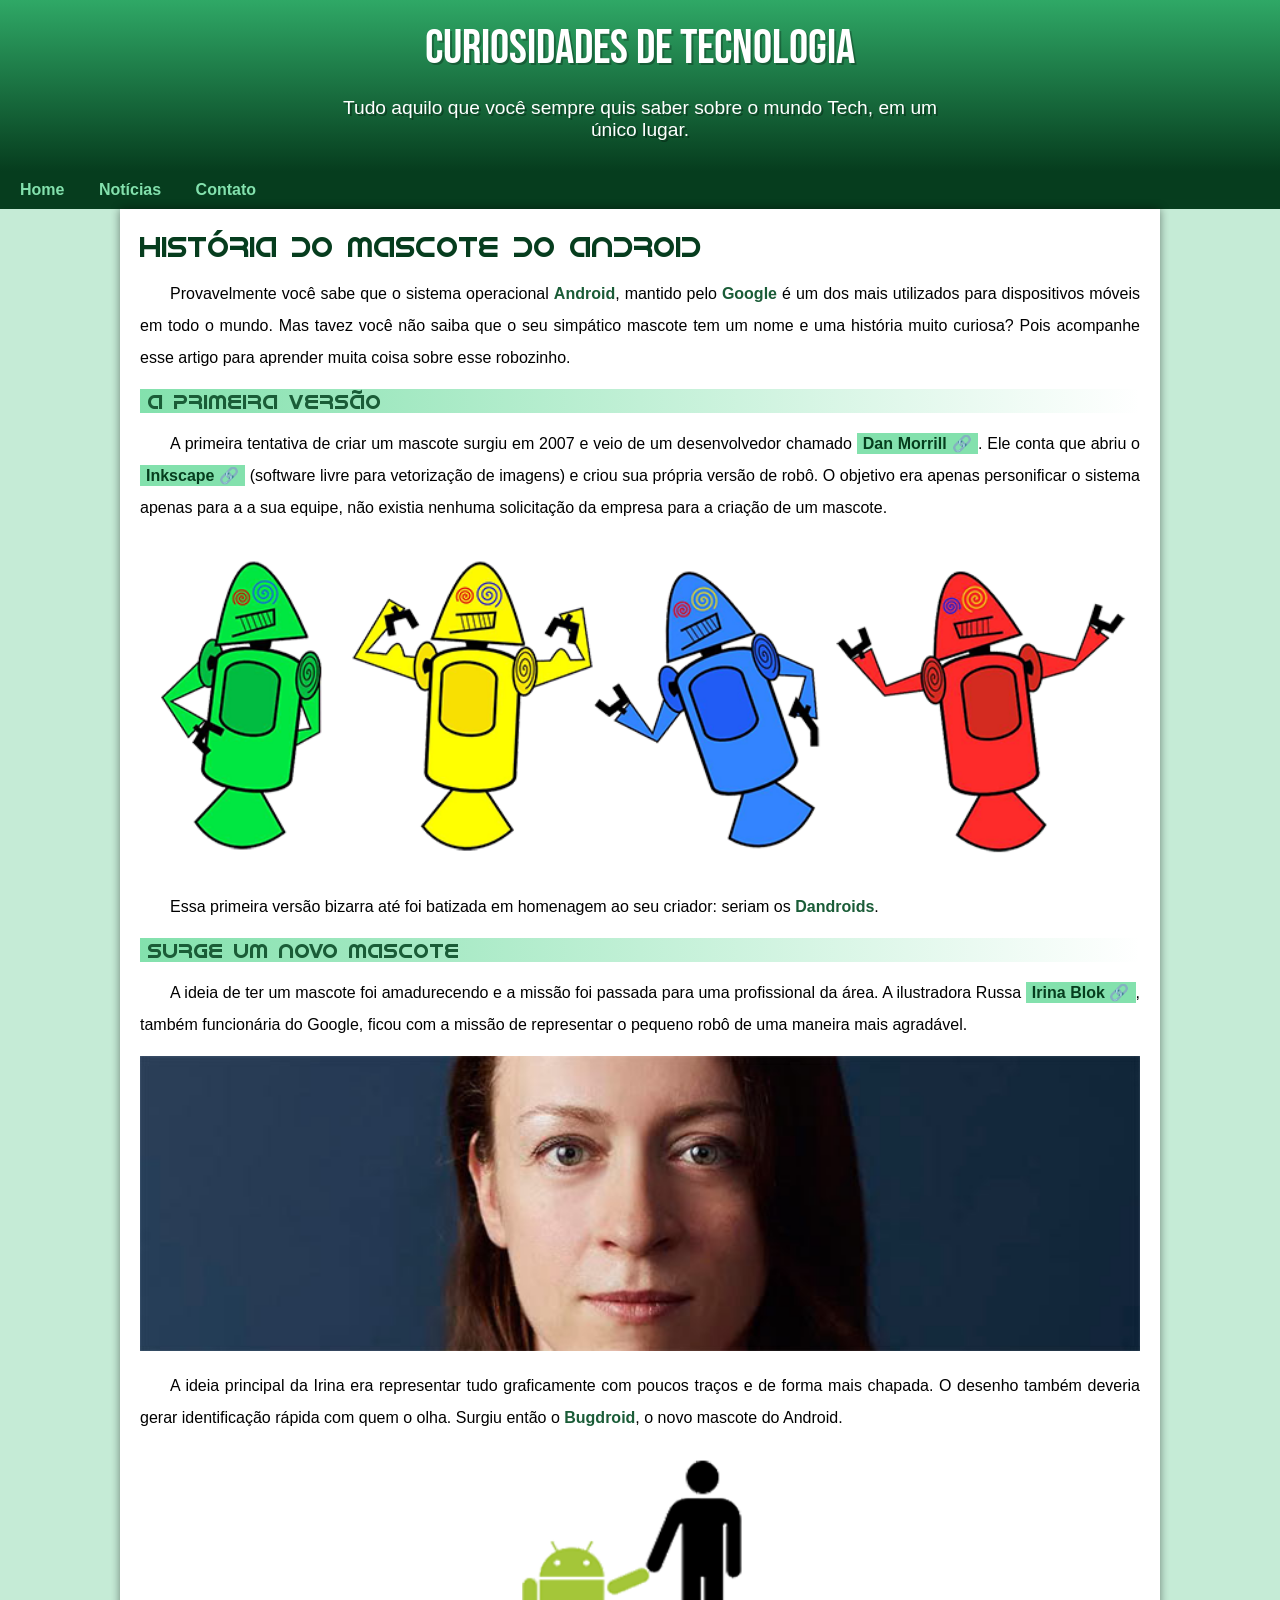
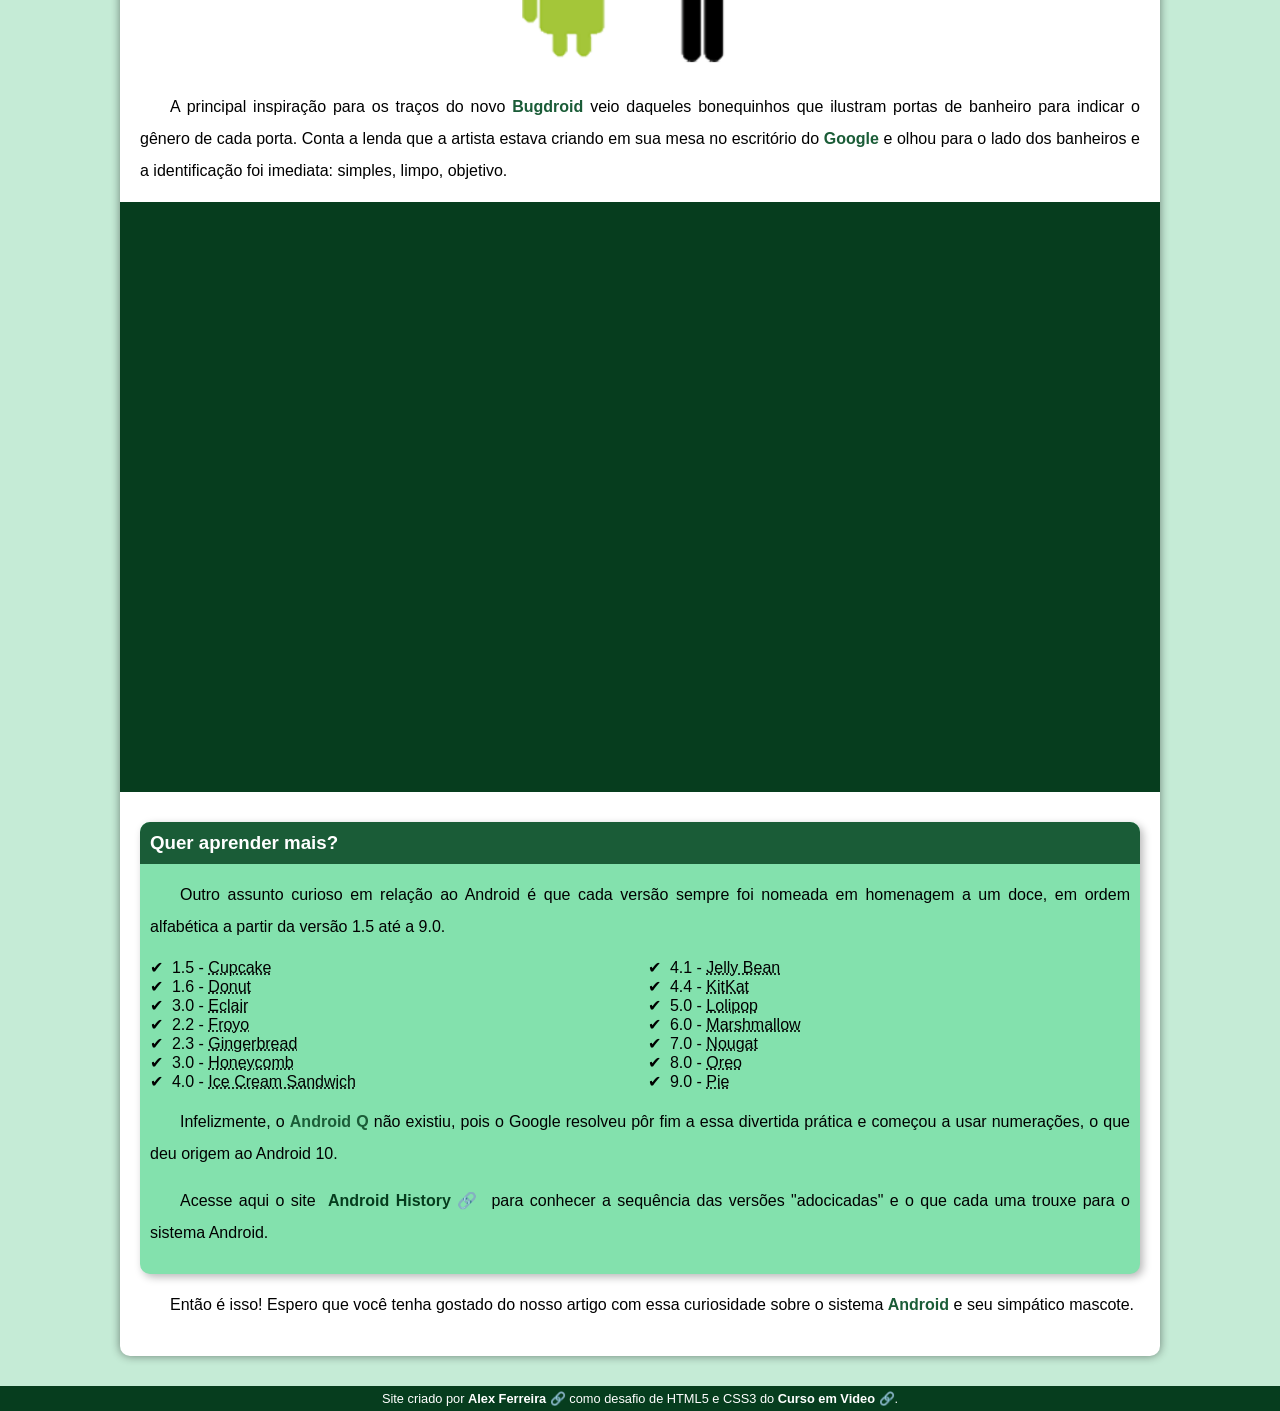
<file: index.html>
<!DOCTYPE html>
<html lang="pt-br">
<head>
    <meta charset="UTF-8">
    <meta http-equiv="X-UA-Compatible" content="IE=edge">
    <meta name="viewport" content="width=device-width, initial-scale=1.0">
    <title>Como surgiu o mascote do android</title>
   <link rel="shortcut icon" href="imagens/favicon.ico" type="image/x-icon">
   <link rel="stylesheet" href="style.css">
</head>
<body>
    <header>
        <h1>Curiosidades de Tecnologia</h1>
        <p>Tudo aquilo que você sempre quis saber sobre o mundo Tech, em um único lugar.</p>
    </header>
    <nav>
        <a href="android.html">Home</a>
        <a href="#">Notícias</a>
        <a href="#">Contato</a>
    </nav>
    <main>
        <article>
            <h1>História do Mascote do Android</h1>

            <p>Provavelmente você sabe que o sistema operacional <strong>Android</strong>, mantido pelo <strong>Google</strong> é um dos mais utilizados para dispositivos móveis em todo o mundo. Mas tavez você não saiba que o seu simpático mascote tem um nome e uma história muito curiosa? Pois acompanhe esse artigo para aprender muita coisa sobre esse robozinho.</p>

            <h2>A primeira versão</h2>

            <p>A primeira tentativa de criar um mascote surgiu em 2007 e veio de um desenvolvedor chamado <a href="https://androidcommunity.com/dan-morrill-shows-us-the-android-mascot-that-almost-was-20130103/" target="_blank" class="externo">Dan Morrill</a>. Ele conta que abriu o <a href="https://inkscape.org/pt-br/" target="_blank" class="externo">Inkscape</a> (software livre para vetorização de imagens) e criou sua própria versão de robô. O objetivo era apenas personificar o sistema apenas para a a sua equipe, não existia nenhuma solicitação da empresa para a criação de um mascote.</p>

            <picture>
                <source media="(max-width:670px )" srcset="imagens/dan-droids-pq.png">
                <img src="imagens/dan-droids.png" alt="primeiro mascote do android">
            </picture>

            <p>Essa primeira versão bizarra até foi batizada em homenagem ao seu criador: seriam os <strong>Dandroids</strong>.</p>

            <h2>Surge um novo mascote</h2>

            <p>A ideia de ter um mascote foi amadurecendo e a missão foi passada para uma profissional da área. A ilustradora Russa <a href="https://www.irinablok.com/android" target="_blank" class="externo">Irina Blok</a>, também funcionária do Google, ficou com a missão de representar o pequeno robô de uma maneira mais agradável.</p>

            <picture>
               <source media="(max-width:670px )" srcset="imagens/irina-blok-pq.jpg">
                <img src="imagens/irina-blok.jpg" alt="Irina Block, criadora do Bugdroid">
            </picture>

            <p>A ideia principal da Irina era representar tudo graficamente com poucos traços e de forma mais chapada. O desenho também deveria gerar identificação rápida com quem o olha. Surgiu então o <strong>Bugdroid</strong>, o novo mascote do Android.</p>

            <img src="imagens/bugdroid.png" id="pequeno" alt="Bugdroid">

            <p>A principal inspiração para os traços do novo <strong>Bugdroid</strong> veio daqueles bonequinhos que ilustram portas de banheiro para indicar o gênero de cada porta. Conta a lenda que a artista estava criando em sua mesa no escritório do <strong>Google</strong> e olhou para o lado dos banheiros e a identificação foi imediata: simples, limpo, objetivo.</p>

            <div class="video">
                <iframe width="560" height="315" src="https://www.youtube.com/embed/l2UDgpLz20M" title="YouTube video player" frameborder="0" allow="accelerometer; autoplay; clipboard-write; encrypted-media; gyroscope; picture-in-picture" allowfullscreen></iframe>
            </div>
            
             <aside>
                 <h3>Quer aprender mais?</h3> 
                 
                <p>Outro assunto curioso em relação ao Android é que cada versão sempre foi nomeada em homenagem a um doce, em ordem alfabética a partir da versão 1.5 até a 9.0.</p>
    
                <ul>
                    <li>1.5 - <abbr title="Bolo de Copo">Cupcake</abbr></li>
                    <li>1.6 - <abbr title="Rosquinha">Donut</abbr></li>
                    <li>3.0 - <abbr title="Bomba">Eclair</abbr></li>
                    <li>2.2 - <abbr title="Iogurte Congelado">Froyo</abbr></li>
                    <li>2.3 - <abbr title="Biscoito de Gengibre">Gingerbread</abbr></li>
                    <li>3.0 - <abbr title="Favo de Mel">Honeycomb</abbr></li>
                    <li>4.0 - <abbr title="Sanduiche de Sorvete">Ice Cream Sandwich</abbr></li>
                    <li>4.1 - <abbr title="Jujuba">Jelly Bean</abbr></li>
                    <li>4.4 - <abbr title="KitKat">KitKat</abbr></li>
                    <li>5.0 - <abbr title="Pirulito">Lolipop</abbr></li>
                    <li>6.0 - <abbr title="Marshmallow">Marshmallow</abbr></li>
                    <li>7.0 - <abbr title="Torrone">Nougat</abbr></li>
                    <li>8.0 - <abbr title="Oreo">Oreo</abbr></li>
                    <li>9.0 - <abbr title="Torta"> Pie</abbr></li>
                </ul>
    
                <p>Infelizmente, o <strong>Android Q</strong> não existiu, pois o Google resolveu pôr fim a essa divertida prática e começou a usar numerações, o que deu origem ao Android 10.</p>
    
                <p>Acesse aqui o site <a href="https://www.android.com/intl/en_uk/" target="_blank" class="externo">Android History</a> para conhecer a sequência das versões "adocicadas" e o que cada uma trouxe para o sistema Android.</p>
             </aside>
           

            <p>Então é isso! Espero que você tenha gostado do nosso artigo com essa curiosidade sobre o sistema <strong>Android</strong> e seu simpático mascote.</p>
        </article>
    </main>
    
    <footer>
        <p>Site criado por <a href="https://www.instagram.com/alexferreira_rio/" target="_blank" class="externo">Alex Ferreira</a> como desafio de HTML5 e CSS3 do <a href="https://www.cursoemvideo.com/" target="_blank" class="externo">Curso em Video</a>.</p>
    </footer>
</body>
</html>
</file>
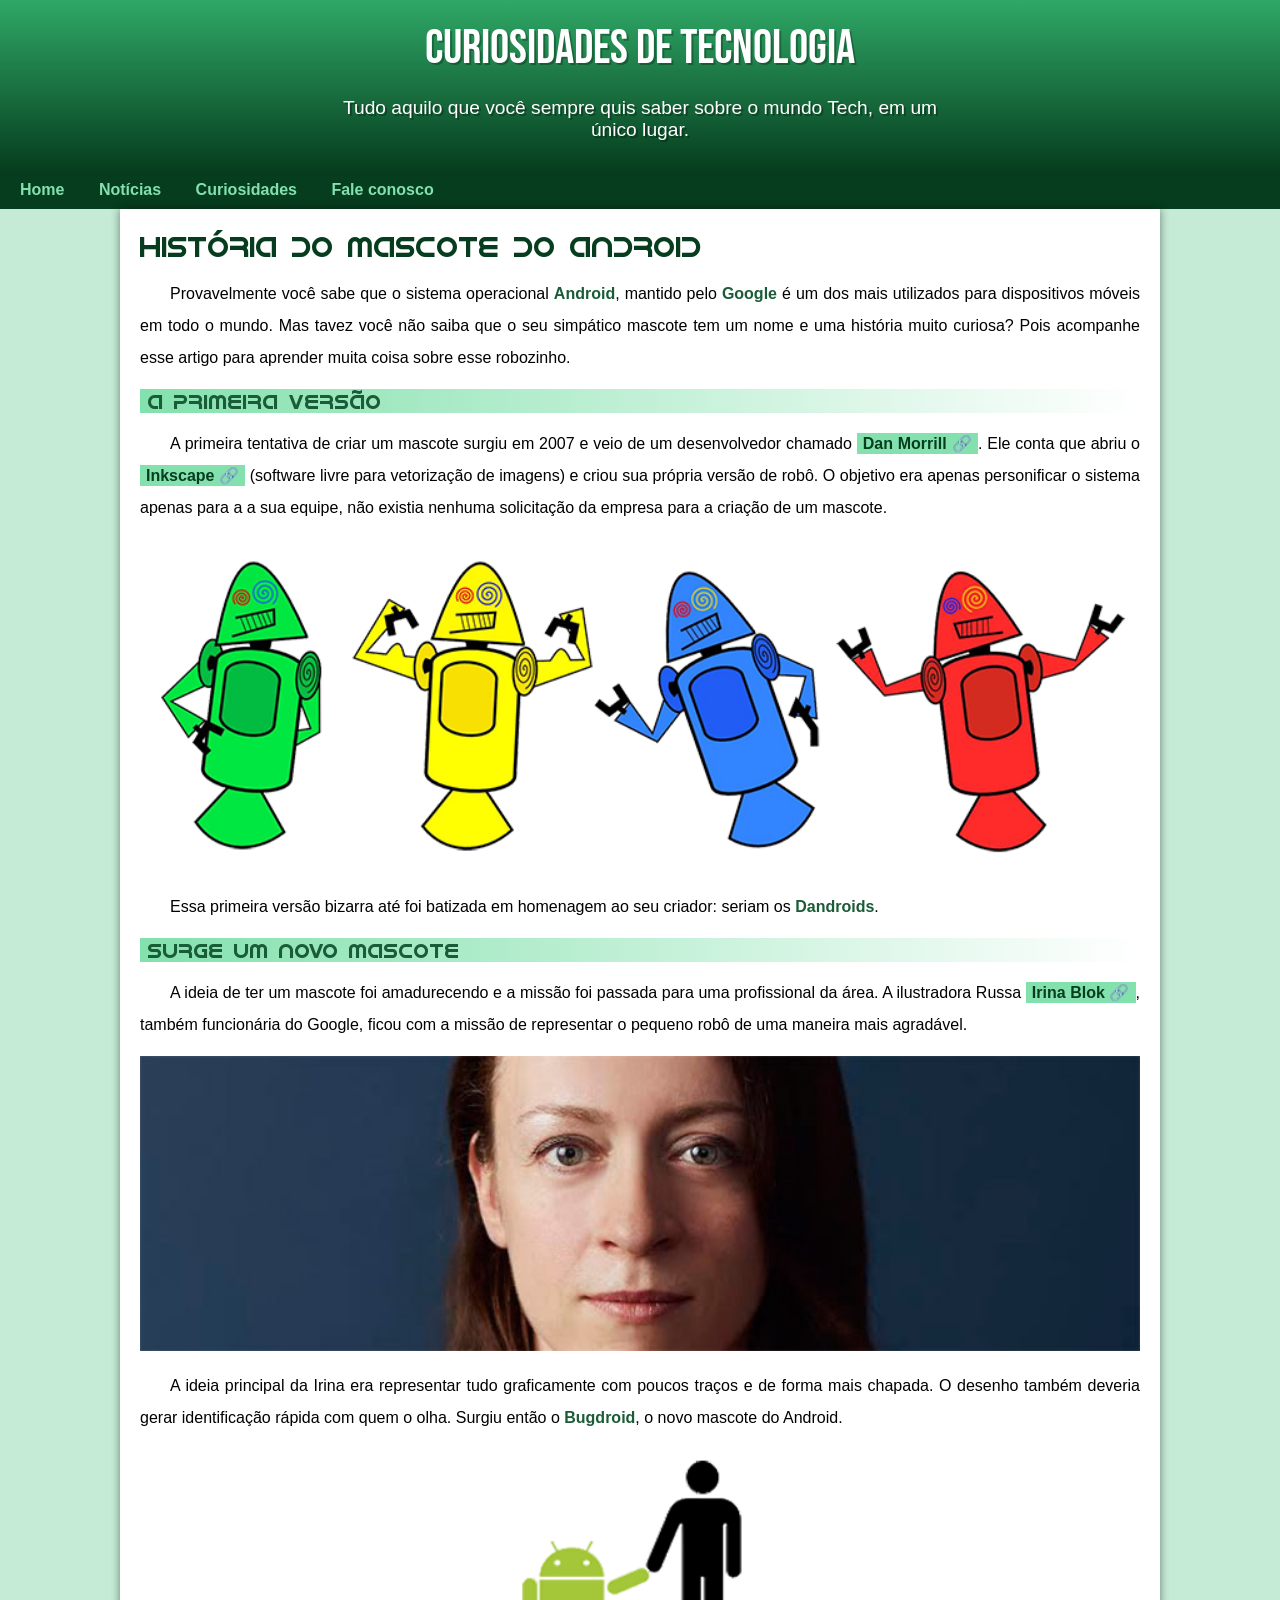
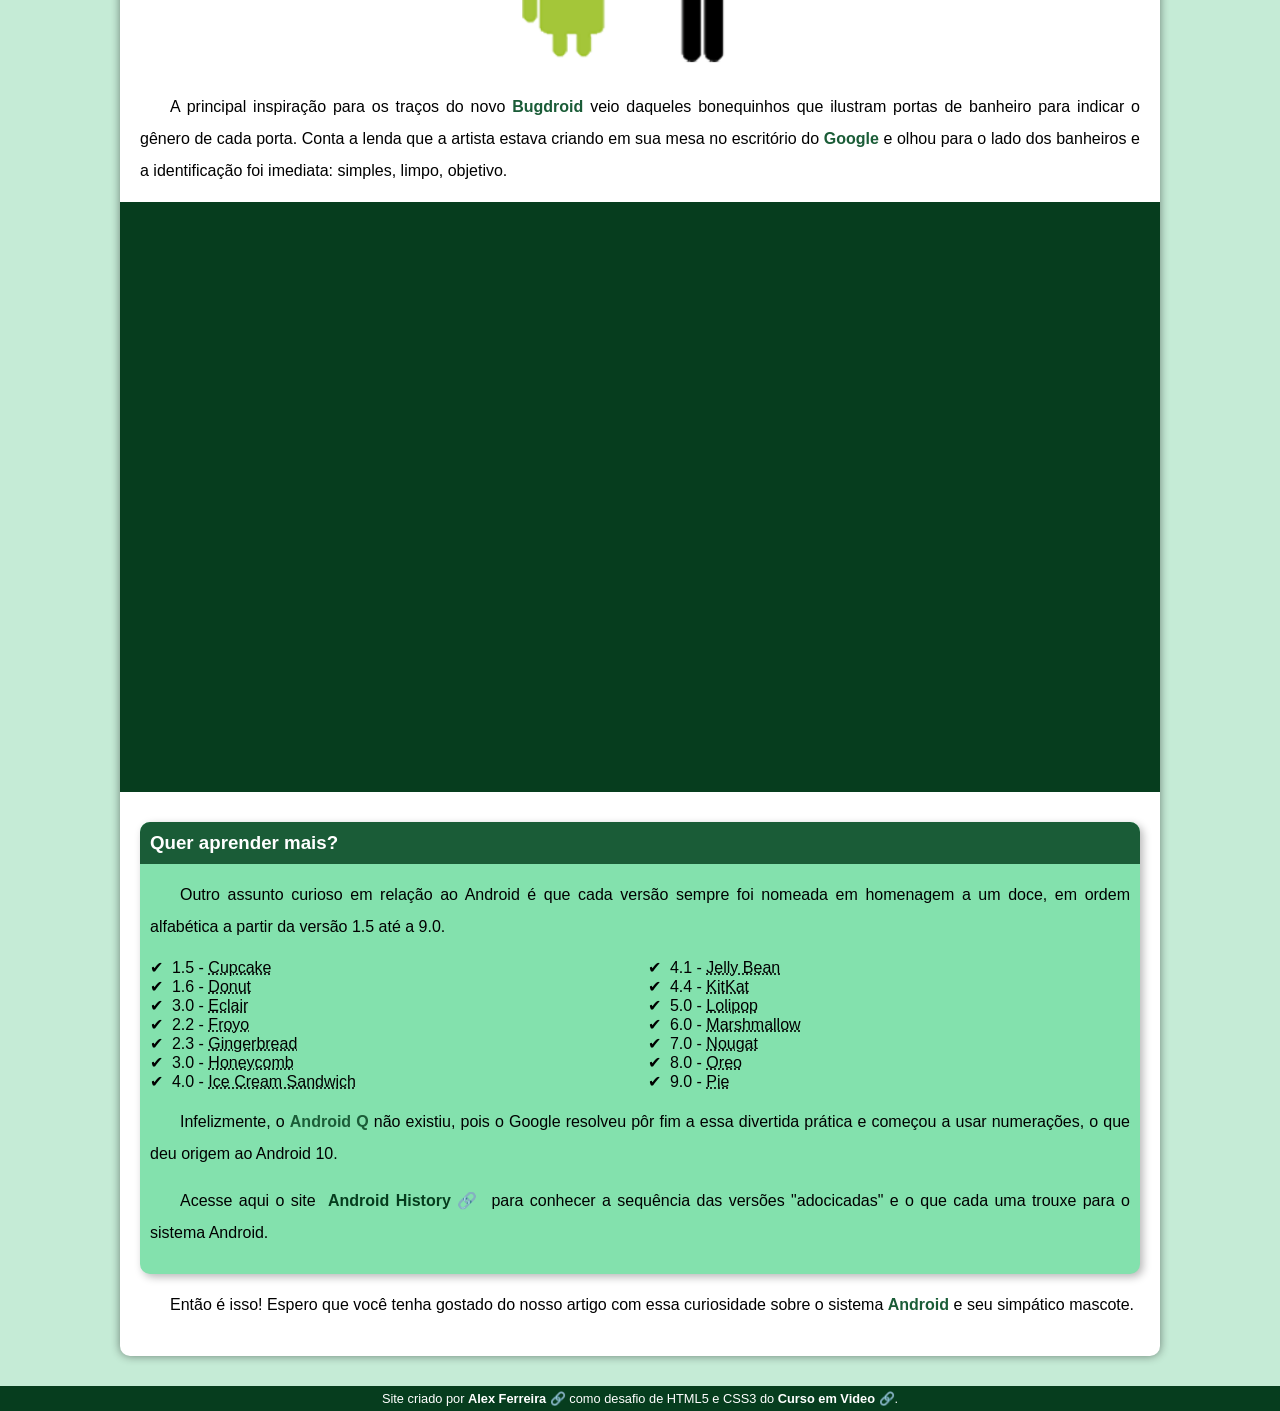
<file: index.html.html>
<!DOCTYPE html>
<html lang="pt-br">
<head>
    <meta charset="UTF-8">
    <meta http-equiv="X-UA-Compatible" content="IE=edge">
    <meta name="viewport" content="width=device-width, initial-scale=1.0">
    <title>Como surgiu o mascote do android</title>
   <link rel="shortcut icon" href="imagens/favicon.ico" type="image/x-icon">
   <link rel="stylesheet" href="style.css">
</head>
<body>
    <header>
        <h1>Curiosidades de Tecnologia</h1>
        <p>Tudo aquilo que você sempre quis saber sobre o mundo Tech, em um único lugar.</p>
    </header>
    <nav>
        <a href="android.html">Home</a>
        <a href="#">Notícias</a>
        <a href="#">Curiosidades</a>
        <a href="#">Fale conosco</a>
    </nav>
    <main>
        <article>
            <h1>História do Mascote do Android</h1>

            <p>Provavelmente você sabe que o sistema operacional <strong>Android</strong>, mantido pelo <strong>Google</strong> é um dos mais utilizados para dispositivos móveis em todo o mundo. Mas tavez você não saiba que o seu simpático mascote tem um nome e uma história muito curiosa? Pois acompanhe esse artigo para aprender muita coisa sobre esse robozinho.</p>

            <h2>A primeira versão</h2>

            <p>A primeira tentativa de criar um mascote surgiu em 2007 e veio de um desenvolvedor chamado <a href="https://androidcommunity.com/dan-morrill-shows-us-the-android-mascot-that-almost-was-20130103/" target="_blank" class="externo">Dan Morrill</a>. Ele conta que abriu o <a href="https://inkscape.org/pt-br/" target="_blank" class="externo">Inkscape</a> (software livre para vetorização de imagens) e criou sua própria versão de robô. O objetivo era apenas personificar o sistema apenas para a a sua equipe, não existia nenhuma solicitação da empresa para a criação de um mascote.</p>

            <picture>
                <source media="(max-width:670px )" srcset="imagens/dan-droids-pq.png">
                <img src="imagens/dan-droids.png" alt="primeiro mascote do android">
            </picture>

            <p>Essa primeira versão bizarra até foi batizada em homenagem ao seu criador: seriam os <strong>Dandroids</strong>.</p>

            <h2>Surge um novo mascote</h2>

            <p>A ideia de ter um mascote foi amadurecendo e a missão foi passada para uma profissional da área. A ilustradora Russa <a href="https://www.irinablok.com/android" target="_blank" class="externo">Irina Blok</a>, também funcionária do Google, ficou com a missão de representar o pequeno robô de uma maneira mais agradável.</p>

            <picture>
               <source media="(max-width:670px )" srcset="imagens/irina-blok-pq.jpg">
                <img src="imagens/irina-blok.jpg" alt="Irina Block, criadora do Bugdroid">
            </picture>

            <p>A ideia principal da Irina era representar tudo graficamente com poucos traços e de forma mais chapada. O desenho também deveria gerar identificação rápida com quem o olha. Surgiu então o <strong>Bugdroid</strong>, o novo mascote do Android.</p>

            <img src="imagens/bugdroid.png" id="pequeno" alt="Bugdroid">

            <p>A principal inspiração para os traços do novo <strong>Bugdroid</strong> veio daqueles bonequinhos que ilustram portas de banheiro para indicar o gênero de cada porta. Conta a lenda que a artista estava criando em sua mesa no escritório do <strong>Google</strong> e olhou para o lado dos banheiros e a identificação foi imediata: simples, limpo, objetivo.</p>

            <div class="video">
                <iframe width="560" height="315" src="https://www.youtube.com/embed/l2UDgpLz20M" title="YouTube video player" frameborder="0" allow="accelerometer; autoplay; clipboard-write; encrypted-media; gyroscope; picture-in-picture" allowfullscreen></iframe>
            </div>
            
             <aside>
                 <h3>Quer aprender mais?</h3> 
                 
                <p>Outro assunto curioso em relação ao Android é que cada versão sempre foi nomeada em homenagem a um doce, em ordem alfabética a partir da versão 1.5 até a 9.0.</p>
    
                <ul>
                    <li>1.5 - <abbr title="Bolo de Copo">Cupcake</abbr></li>
                    <li>1.6 - <abbr title="Rosquinha">Donut</abbr></li>
                    <li>3.0 - <abbr title="Bomba">Eclair</abbr></li>
                    <li>2.2 - <abbr title="Iogurte Congelado">Froyo</abbr></li>
                    <li>2.3 - <abbr title="Biscoito de Gengibre">Gingerbread</abbr></li>
                    <li>3.0 - <abbr title="Favo de Mel">Honeycomb</abbr></li>
                    <li>4.0 - <abbr title="Sanduiche de Sorvete">Ice Cream Sandwich</abbr></li>
                    <li>4.1 - <abbr title="Jujuba">Jelly Bean</abbr></li>
                    <li>4.4 - <abbr title="KitKat">KitKat</abbr></li>
                    <li>5.0 - <abbr title="Pirulito">Lolipop</abbr></li>
                    <li>6.0 - <abbr title="Marshmallow">Marshmallow</abbr></li>
                    <li>7.0 - <abbr title="Torrone">Nougat</abbr></li>
                    <li>8.0 - <abbr title="Oreo">Oreo</abbr></li>
                    <li>9.0 - <abbr title="Torta"> Pie</abbr></li>
                </ul>
    
                <p>Infelizmente, o <strong>Android Q</strong> não existiu, pois o Google resolveu pôr fim a essa divertida prática e começou a usar numerações, o que deu origem ao Android 10.</p>
    
                <p>Acesse aqui o site <a href="https://www.android.com/intl/en_uk/" target="_blank" class="externo">Android History</a> para conhecer a sequência das versões "adocicadas" e o que cada uma trouxe para o sistema Android.</p>
             </aside>
           

            <p>Então é isso! Espero que você tenha gostado do nosso artigo com essa curiosidade sobre o sistema <strong>Android</strong> e seu simpático mascote.</p>
        </article>
    </main>
    
    <footer>
        <p>Site criado por <a href="https://www.instagram.com/alexferreira_rio/" target="_blank" class="externo">Alex Ferreira</a> como desafio de HTML5 e CSS3 do <a href="https://www.cursoemvideo.com/" target="_blank" class="externo">Curso em Video</a>.</p>
    </footer>
</body>
</html>
</file>
<file: style.css>
@charset "UTF-8";

@import url('https://fonts.googleapis.com/css2?family=Bebas+Neue&display=swap');

@font-face {
    font-family: "Android";
    src: url('./fontes/idroid.otf') format('opentype');
    font-weight: normal;
}

:root {
    --cor0: #c5ebd6;
    --cor1: #83e1ad;
    --cor2: #3ddc84;
    --cor3: #2fa866;
    --cor4: #1a5c37;
    --cor5: #063d1e;

    --fonte-padrao: Arial, Verdana, Helvetica, sans-serif;
    --fonte-destaque: 'Bebas Neue', cursive;
    --fonte-android: 'Android', cursive;
}

* {
    margin: 0px;
    padding: 0px;
}


body {
    background-color: #c5ebd6;
    font-family: var(--fonte-padrao);
}

a.externo::after {
    content: '\00A0\1F517';
}

header {
    background-image: linear-gradient(to bottom, var(--cor3), var(--cor5));
    min-height: 150px;
    text-align: center;
}

header > h1 {
    color: white;
    font-family:var(--fonte-destaque);
    font-size: 3em;
    font-weight: normal;
    padding-top: 20px;
    margin-bottom: 20px;
    text-shadow: 2px 2px 0px rgba(0, 0, 0, 0.267);
    
}

header > p {
    color: white;
    font-family: var(--fonte-padrao);
    font-size: 1.2em;
    max-width: 600px;
    padding-right: 10px;
    padding-left: 10px;
    margin: auto;
    padding-bottom: 30px;
    text-shadow: 2px 2px 0px rgba(0, 0, 0, 0.315);
}

nav {
    background-color: var(--cor5);
    padding: 10px;
    box-shadow:0px, 7px, 7px rgba(0, 0, 0, 0.192) ;
}

nav > a {
    color:var(--cor1);
    padding: 10px;
    margin-right: 10px;
    border-radius: 5px;
    text-decoration: none;
    font-weight: bold;
    transition-duration: .5s;
}

nav > a:hover {
    background-color: var(--cor3);
    color: var(--cor5);
}

main {
    background-color: white;
    min-width: 300px;
    max-width: 1000px;
    margin: auto;
    margin-bottom: 30px;
    padding: 20px;
    box-shadow: 0px 0px 10px rgba(0, 0, 0, 0.456);
    border-bottom-left-radius: 10px;
    border-bottom-right-radius: 10px;
}

main h1 {
    color: var(--cor5);
    font-family:var(--fonte-android);
    font-weight: normal;
    font-size: 1.8em;
}

main h2 {
    font-family: var(--fonte-android);
    color: var(--cor4);
    font-size: 1.3em;
    font-weight: normal;
    background-image: linear-gradient(to right, var(--cor1), transparent);
    text-indent: 8px;
}

main p {
    
    margin: 15px 0px ;
    text-align: justify;
    text-indent: 30px;
    font-size: 1em;
    line-height: 2em;
}

main strong {
    color: var(--cor4);
    font-weight: bold; 
}

main a {
    text-decoration: none;
    font-weight: bold;
    color: var(--cor5);
    background-color: var(--cor1);
    padding: 2px 6px;
}

main a:hover {
    text-decoration: underline;
    color: var(--cor4);
}

main img {
    width: 100%;
}

main img#pequeno {
    max-width: 350px;
    display: block;
    margin: auto;
}

div.video {
    background-color: var(--cor5);
    margin: 0px -20px 30px -20px;
    padding: 20px;
    padding-bottom: 57%;
    position: relative;
}

div.video > iframe {
position: absolute;
top:5% ;
left:5% ;
width:90% ;
height:90% ;
}

aside {
    background-color: var(--cor1);
    padding: 10px;
    border-radius: 10px;
    box-shadow: 3px 3px 8px rgba(0, 0, 0, 0.281);
}

aside h3 {
    background-color: var(--cor4);
    color: white;
    padding: 10px;
    margin: -10px -10px 0px -10px;
    border-radius: 10px 10px 0px 0px;
}

aside > ul {
    list-style-type: '\2714\00A0\00A0';
    list-style-position: inside;
    columns: 2;
}

aside li:hover {
    background-color: var(--cor4);
    color:var(--cor2);
    border-radius: 10px;
    width: 46%;
    transition-duration: .5s;
}

footer {
    background-color: var(--cor5);
    color: white;
    text-align: center;
    font-size: 0.8em;
    padding: 5px;
}

footer a {
    color: white;
    font-weight: bolder;
    text-decoration: none;
}

footer a:hover {
    text-decoration: underline;
    color: var(--cor2);
}
</file>
